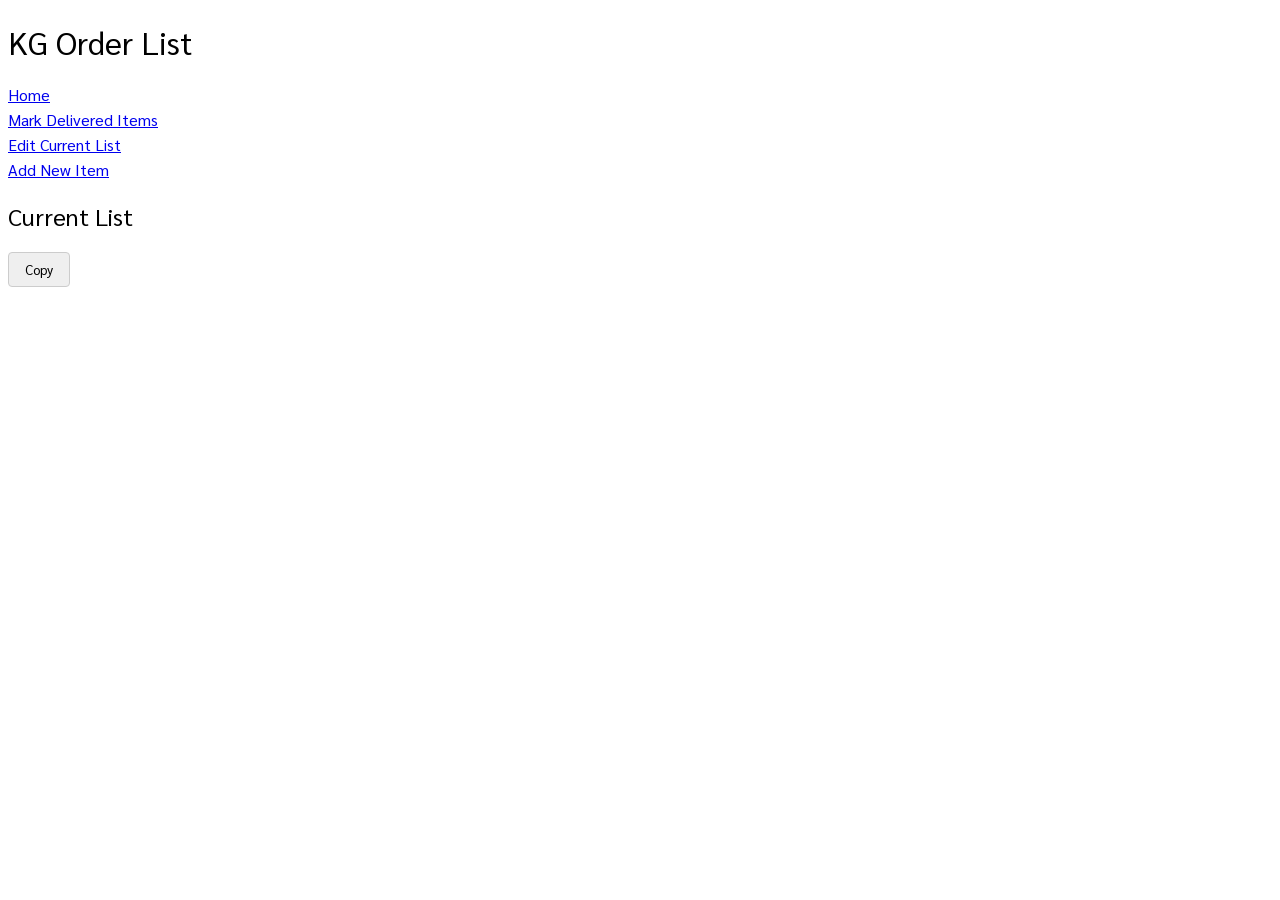
<file: index.html>
<!DOCTYPE html>
<html lang="en">

<head>
    <meta charset="UTF-8">
    <meta name="viewport" content="width=device-width, initial-scale=1.0">
    <title>KG Order List</title>
    <link rel="preconnect" href="https://fonts.googleapis.com">
    <link rel="preconnect" href="https://fonts.gstatic.com" crossorigin>
    <link href="https://fonts.googleapis.com/css2?family=Sarabun:wght@400;500;700&display=swap" rel="stylesheet">
    <link rel="stylesheet" href="css/styles.css">
</head>

<body>
    <h1>KG Order List</h1>

    <nav>
        <a href="index.html">Home</a>
        <a href="mark-delivered-items.html">Mark Delivered Items</a>
        <a href="edit-current-list.html">Edit Current List</a>
        <a href="add-new-item.html">Add New Item</a>
    </nav>

    <h2>Current List</h2>
    <ul id="current-list-body"></ul>

    <input type="hidden" id="copy-text" value="">

    <div class="copy-container">
        <button id="copy-btn">Copy</button>
        <span id="copy-indicator" class="copy-indicator">
            <svg class="tick-icon" viewBox="0 0 24 24" fill="none" stroke="currentColor" stroke-width="3"
                stroke-linecap="round" stroke-linejoin="round">
                <polyline points="20 6 9 17 4 12"></polyline>
            </svg>
            Copied!
        </span>
    </div>

    <p id="last-updated" style="font-style: italic;"></p>

    <script type="module" src="js/index.js"></script>
</body>

</html>
</file>
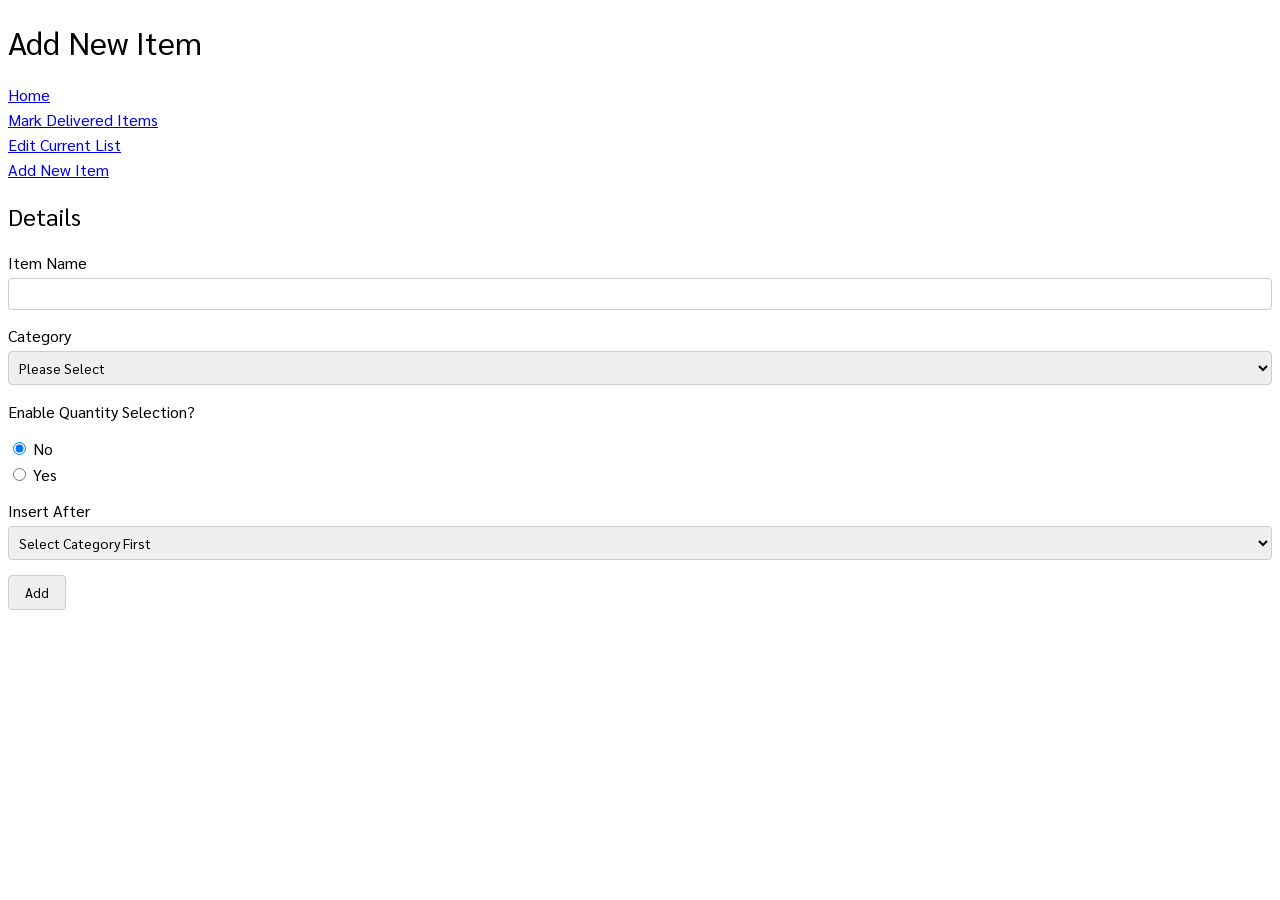
<file: add-new-item.html>
<!DOCTYPE html>
<html lang="en">

<head>
    <meta charset="UTF-8">
    <meta name="viewport" content="width=device-width, initial-scale=1.0">
    <title>KG Order List – Add New Item</title>
    <link rel="preconnect" href="https://fonts.googleapis.com">
    <link rel="preconnect" href="https://fonts.gstatic.com" crossorigin>
    <link href="https://fonts.googleapis.com/css2?family=Sarabun:wght@400;500;700&display=swap" rel="stylesheet">
    <link rel="stylesheet" href="css/styles.css">
</head>

<body>
    <h1>Add New Item</h1>

    <nav>
        <a href="index.html">Home</a>
        <a href="mark-delivered-items.html">Mark Delivered Items</a>
        <a href="edit-current-list.html">Edit Current List</a>
        <a href="add-new-item.html">Add New Item</a>
    </nav>

    <div id="edit-container">
        <form id="hidden-form"
            action="https://docs.google.com/forms/d/11jy4lLinqoCPZ6HFNcIBU6wp_4ujURUeBduhj7DYnws/formResponse"
            method="POST" target="hidden-iframe">
            <h2>Details</h2>

            <div class="form-group">
                <label for="item-name">Item Name</label>
                <input type="text" id="item-name" name="entry.1472301677" required>
            </div>

            <div class="form-group">
                <label for="category">Category</label>
                <select id="category" required>
                    <option value="">Please Select</option>
                    <option value="Front">Front</option>
                    <option value="Vegetables">Vegetables</option>
                    <option value="Kitchen">Kitchen</option>
                    <option value="Meat">Meat</option>
                    <option value="Starters">Starters</option>
                </select>
                <input type="hidden" id="category-hidden" name="entry.1897388242" value="">
            </div>

            <div class="form-group">
                <p>Enable Quantity Selection?</p>
                <label>
                    <input type="radio" name="entry.387719916" value="No" checked> No
                </label>
                <label>
                    <input type="radio" name="entry.387719916" value="Yes"> Yes
                </label>
            </div>

            <div id="quantity-section">
                <div class="form-group">
                    <label for="increment-value">Increment Value (Step Amount)</label>
                    <input type="number" id="increment-value" name="entry.781358804" min="1" max="100">
                </div>
                <div class="form-group">
                    <label for="unit-label">Unit Label</label>
                    <input type="text" id="unit-label" name="entry.1843089101">
                </div>
            </div>

            <div class="form-group">
                <label for="insert-after">Insert After</label>
                <select id="insert-after" required>
                    <option value="">Select Category First</option>
                </select>
                <input type="hidden" id="insert-after-hidden" name="entry.358237544" value="">
            </div>

            <button type="button" id="add-btn">Add</button>
        </form>
    </div>

    <div id="status-container">
        <div id="status-icon" class="spinner"></div>
        <p id="status-text">Saving Data</p>
    </div>

    <iframe name="hidden-iframe" id="hidden-iframe" style="display:none;"></iframe>

    <script type="module" src="js/add-new-item.js"></script>
</body>

</html>
</file>
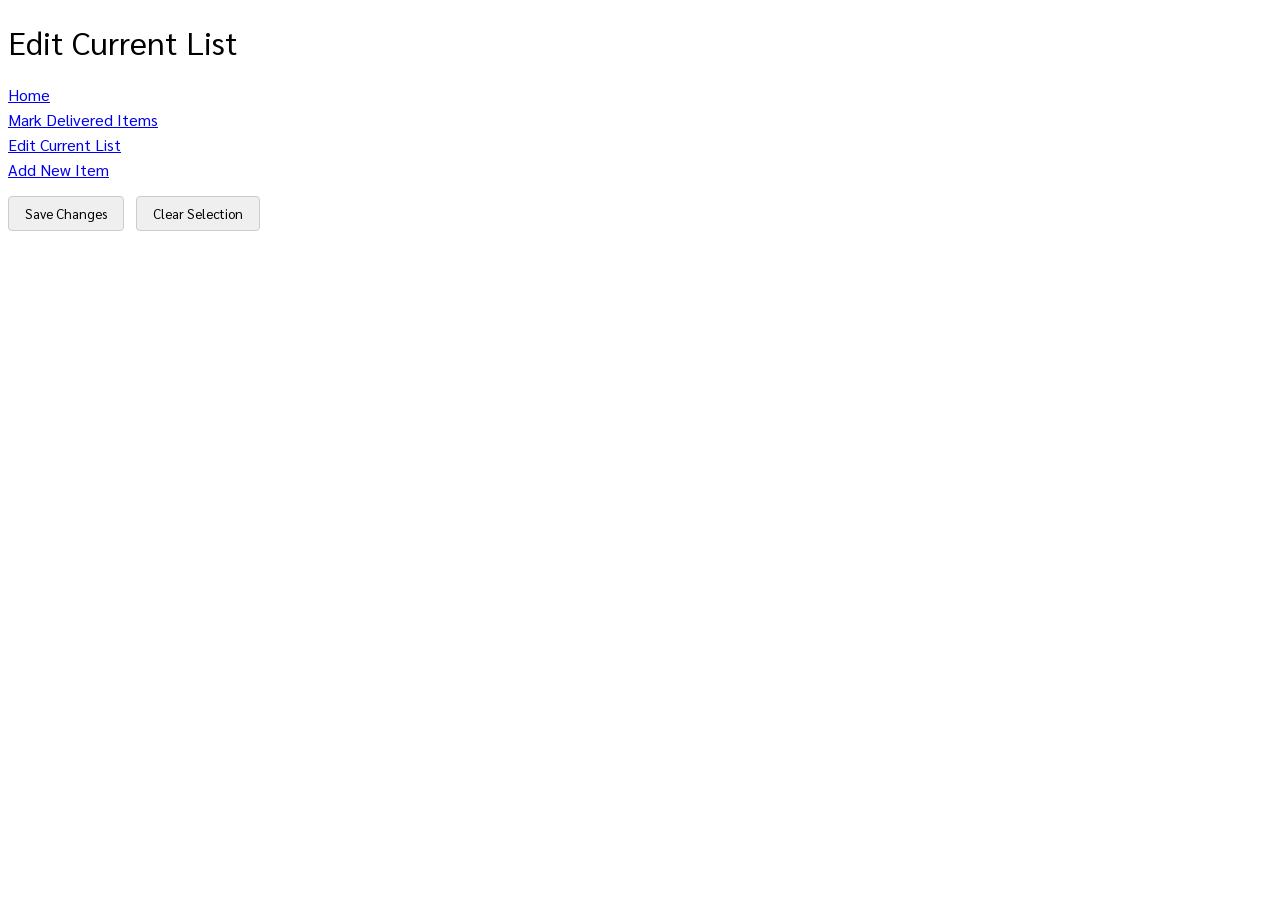
<file: edit-current-list.html>
<!DOCTYPE html>
<html lang="en">

<head>
    <meta charset="UTF-8">
    <meta name="viewport" content="width=device-width, initial-scale=1.0">
    <title>KG Order List – Edit Current List</title>
    <link rel="preconnect" href="https://fonts.googleapis.com">
    <link rel="preconnect" href="https://fonts.gstatic.com" crossorigin>
    <link href="https://fonts.googleapis.com/css2?family=Sarabun:wght@400;500;700&display=swap" rel="stylesheet">
    <link rel="stylesheet" href="css/styles.css">
</head>

<body>
    <h1>Edit Current List</h1>

    <nav>
        <a href="index.html">Home</a>
        <a href="mark-delivered-items.html">Mark Delivered Items</a>
        <a href="edit-current-list.html">Edit Current List</a>
        <a href="add-new-item.html">Add New Item</a>
    </nav>

    <div id="edit-container">
        <div class="action-bar">
            <div id="initial-actions">
                <button id="btn-save">Save Changes</button>
                <button id="btn-clear">Clear Selection</button>
            </div>

            <div id="confirm-save" class="hidden">
                <span>Save Changes?</span>
                <button id="btn-save-confirm">Yes</button>
                <button id="btn-save-cancel">No</button>
            </div>

            <div id="confirm-clear" class="hidden">
                <span>Clear Selection?</span>
                <button id="btn-clear-confirm">Yes</button>
                <button id="btn-clear-cancel">No</button>
            </div>
        </div>

        <div id="list-body"></div>

        <div id="summary" class="hidden">
            <h2>Items</h2>
            <ul id="summary-body"></ul>
        </div>
    </div>

    <div id="status-container">
        <div id="status-icon" class="spinner"></div>
        <p id="status-text">Saving Data</p>
    </div>

    <form id="hidden-form"
        action="https://docs.google.com/forms/d/1otM5e3lonI_X9W0-f3Zkd1fmXPmhphDIg68gnxKxPpE/formResponse" method="POST"
        target="hidden-iframe">
        <input type="hidden" id="item-ids" name="entry.1523484194" value="">
        <input type="hidden" id="item-names" name="entry.170440467" value="">
    </form>
    <iframe name="hidden-iframe" id="hidden-iframe" style="display:none;"></iframe>

    <script type="module" src="js/edit-current-list.js"></script>
</body>

</html>
</file>
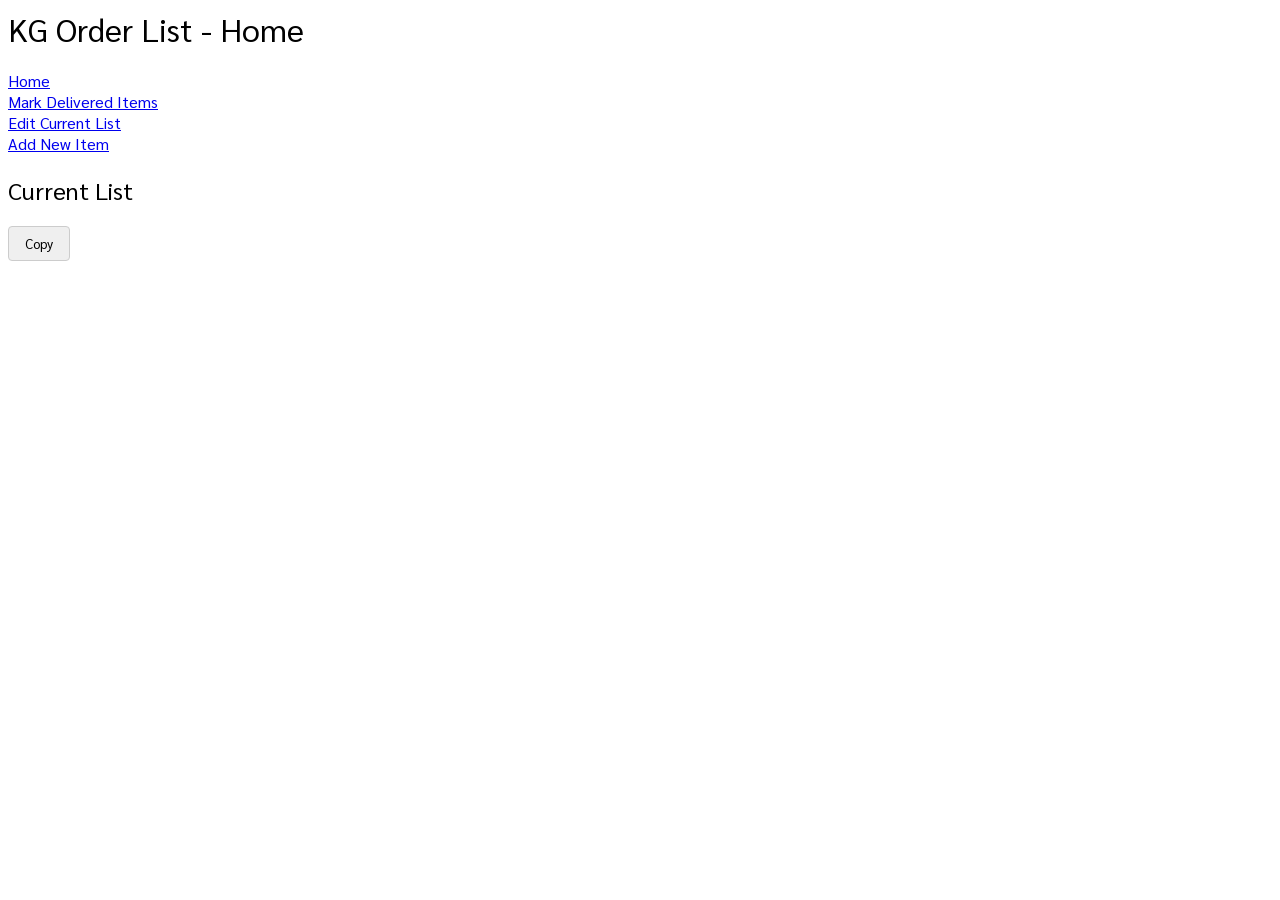
<file: homepage.html>
<html lang="en">
<head>
    <meta charset="UTF-8">
    <meta name="viewport" content="width=device-width, initial-scale=1.0">
    <title>KG Order List</title>
    <link rel="preconnect" href="https://fonts.googleapis.com">
    <link rel="preconnect" href="https://fonts.gstatic.com" crossorigin>
    <link href="https://fonts.googleapis.com/css2?family=Sarabun:ital,wght@0,100;0,200;0,300;0,400;0,500;0,600;0,700;0,800;1,100;1,200;1,300;1,400;1,500;1,600;1,700;1,800&display=swap" rel="stylesheet">
    <style>
        * {
            font-family: "Sarabun", sans-serif;
            font-weight: 400;
            font-style: normal;
        }

        div a {
            display: flex;
        }

        li {
            margin-bottom: 3px;
            align-items: center;
        }
        
        button {
            padding: 8px 16px;
            cursor: pointer;
            border-radius: 4px;
            border: 1px solid #ccc;
        }

        .copy-container {
            position: relative;
            display: inline-block;
        }

        .indicator {
            position: absolute;
            left: 110%;
            top: 50%;
            transform: translateY(-50%);
            background-color: #f0fff4;
            color: #15803d;
            padding: 6px 12px;
            border-radius: 6px;
            border: 1px solid #c3e6cb;
            font-size: 14px;
            font-weight: 500;
            opacity: 0;
            transition: opacity 0.3s ease;
            pointer-events: none;

            /* flexbox to align icon and text */
            display: flex;
            align-items: center;
            gap: 6px;
        }

        .tick-icon {
            width: 16px;
            height: 16px;
            color: #16a34a;
        }

        .indicator.show {
            opacity: 1;
        }
    </style>
    <script>
        document.addEventListener('DOMContentLoaded', function() {
            loadCurrentList();
        })

        async function getGoogleSheetData(sheetName) {
            try {
                const spreadsheetId = '1vcItq-vwIjsCMrcGKa111moXmEU4usUkS_BjQYTlcgk';
                const url = `https://opensheet.elk.sh/${spreadsheetId}/${sheetName}`;

                const response = await fetch(url);
                const data = await response.json();

                return data;

            } catch (error) {
                console.error('Error:', error);
            }
        }

        async function createItemIdNameMap() {
            const allItemsData = await getGoogleSheetData('Items');

            let allItemsMap = {};

            allItemsData.forEach(item => {
                allItemsMap[item['ID']] = item['Item Name']
            });

            return allItemsMap;
        }

        async function loadCurrentList() {
            const allItemsMap = await createItemIdNameMap();
            const allOrderListsData = await getGoogleSheetData('Order List History');

            const currentListTimestamp = allOrderListsData[allOrderListsData.length - 1]['Timestamp'];
            const currentListIdQuantity = allOrderListsData[allOrderListsData.length - 1]['Item IDs'];
            const currentListIdQuantityArray = currentListIdQuantity.split('\n');

            const currentListBodyElement = document.getElementById('current-list-body');
            
            let formInputItemNamesValue = '';

            // add each item to list
            currentListIdQuantityArray.forEach(itemIdQuantity => {
                let itemInList = document.createElement('li');

                let [itemId, quantity] = itemIdQuantity.split('x')
                
                let itemName = allItemsMap[itemId]

                itemInList.textContent = quantity
                    ? `${itemName} (${quantity})`
                    : itemName;

                currentListBodyElement.appendChild(itemInList);

                formInputItemNamesValue += itemInList.textContent + '\n';
            })

            // add last updated time
            const dateObj = new Date(currentListTimestamp);

            const options = {
                weekday: 'long',
                day: 'numeric',
                month: 'long',
                year: 'numeric',
                hour: '2-digit',
                minute: '2-digit',
                second: '2-digit',
                hour12: false
            };

            const formattedTimestamp = new Intl.DateTimeFormat('en-GB', options).format(dateObj);

            const lastUpdatedTimestamp = document.getElementById('last-updated-timestamp');
            lastUpdatedTimestamp.textContent = `Last Updated: ${formattedTimestamp}`;

            // write text to hidden input for copy
            const formInputItemNames = document.getElementById('item-names');
            formInputItemNames.value = formInputItemNamesValue.trimEnd();
        }

        function copy() {
            const formInputItemNames = document.getElementById('item-names');
            const indicator = document.getElementById('copy-indicator');

            navigator.clipboard.writeText(formInputItemNames.value);

            indicator.classList.add('show');

            setTimeout(() => {
                indicator.classList.remove('show');
            }, 2000)
        }
    </script>
</head>
<body>
    <h1>KG Order List - Home</h1>
    <div>
        <a href="homepage.html">Home</a>
        <a href="mark-delivered-items.html">Mark Delivered Items</a>
        <a href="edit-current-list.html">Edit Current List</a>
        <a href="add-new-item.html">Add New Item</a>
    </div>
    <div>
        <h2>Current List</h2>
        <ul id="current-list-body"></ul>
    </div>
    <input type="hidden" id="item-names" value="">
    <div class="copy-container">
        <button onclick="copy()">Copy</button>
        <span id="copy-indicator" class="indicator">
            <svg
                class="tick-icon"
                viewBox="0 0 24 24"
                fill="none"
                stroke="currentColor"
                stroke-width="3"
                stroke-linecap="round"
                srroke-linejoin="round">
                <polyline points="20 6 9 17 4 12"></polyline>
            </svg>
            Copied!
        </span>
    </div>
    <p id="last-updated-timestamp" style="font-style: italic;"></p>
</body>
</html>
</file>
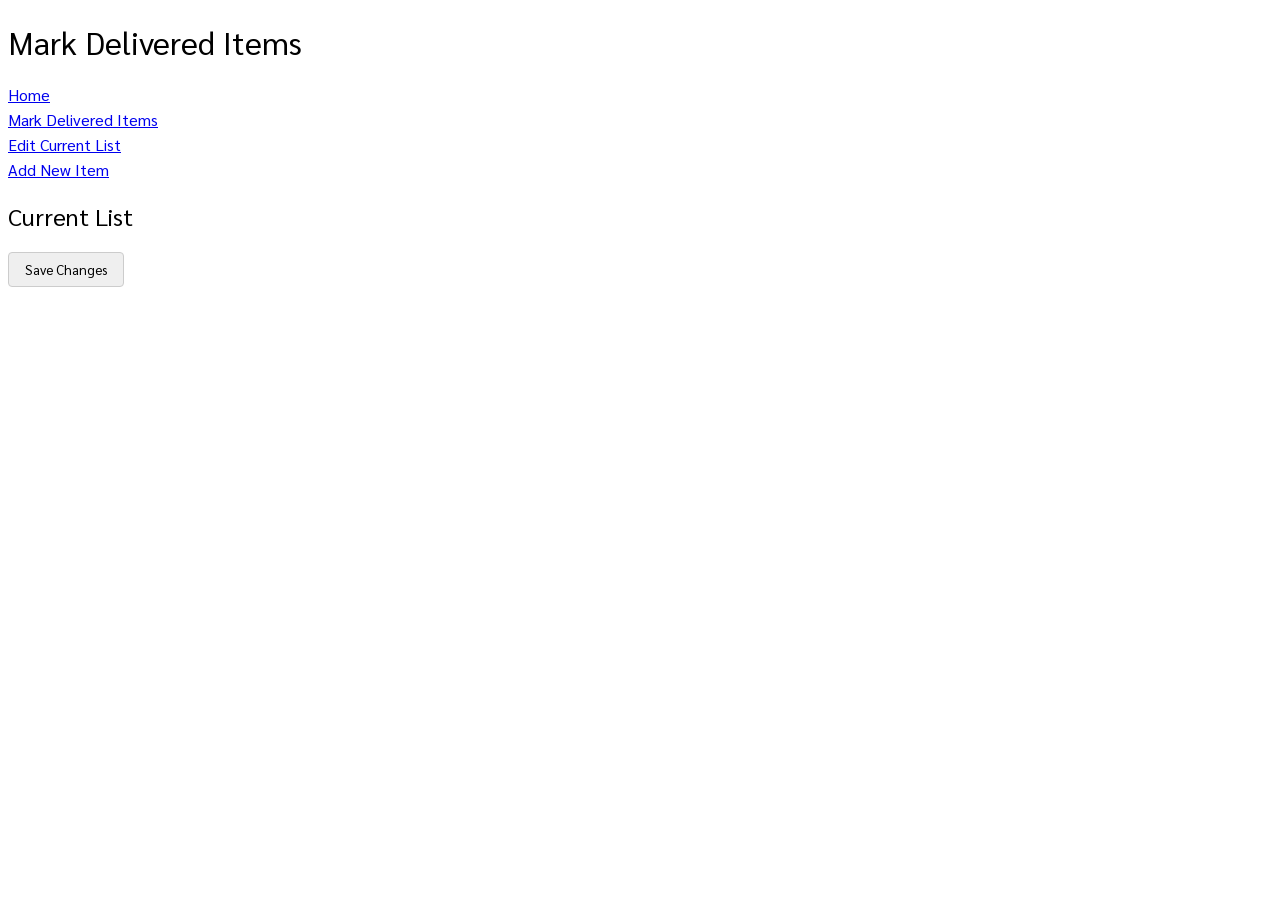
<file: mark-delivered-items.html>
<!DOCTYPE html>
<html lang="en">

<head>
    <meta charset="UTF-8">
    <meta name="viewport" content="width=device-width, initial-scale=1.0">
    <title>KG Order List – Mark Delivered Items</title>
    <link rel="preconnect" href="https://fonts.googleapis.com">
    <link rel="preconnect" href="https://fonts.gstatic.com" crossorigin>
    <link href="https://fonts.googleapis.com/css2?family=Sarabun:wght@400;500;700&display=swap" rel="stylesheet">
    <link rel="stylesheet" href="css/styles.css">
</head>

<body>
    <h1 id="page-heading">Mark Delivered Items</h1>

    <nav>
        <a href="index.html">Home</a>
        <a href="mark-delivered-items.html">Mark Delivered Items</a>
        <a href="edit-current-list.html">Edit Current List</a>
        <a href="add-new-item.html">Add New Item</a>
    </nav>

    <div id="edit-container">
        <h2>Current List</h2>

        <div id="list-body"></div>

        <div id="summary" class="hidden">
            <ul id="summary-body"></ul>
        </div>

        <div id="initial-action">
            <button id="btn-save">Save Changes</button>
        </div>

        <div id="confirm-save" class="hidden">
            <span>Save Changes?</span>
            <button id="btn-save-confirm">Yes</button>
            <button id="btn-save-cancel">No</button>
        </div>
    </div>

    <div id="status-container">
        <div id="status-icon" class="spinner"></div>
        <p id="status-text">Saving Data</p>
    </div>

    <form id="hidden-form"
        action="https://docs.google.com/forms/d/1otM5e3lonI_X9W0-f3Zkd1fmXPmhphDIg68gnxKxPpE/formResponse" method="POST"
        target="hidden-iframe">
        <input type="hidden" id="item-ids" name="entry.1523484194" value="">
        <input type="hidden" id="item-names" name="entry.170440467" value="">
    </form>
    <iframe name="hidden-iframe" id="hidden-iframe" style="display:none;"></iframe>

    <script type="module" src="js/mark-delivered-items.js"></script>
</body>

</html>
</file>
<file: css/styles.css>
*,
*::before,
*::after {
    box-sizing: border-box;
}

* {
    font-family: "Sarabun", sans-serif;
    font-weight: 400;
    font-style: normal;
}

nav {
    display: flex;
    flex-direction: column;
    gap: 4px;
    margin-bottom: 16px;
}

li {
    margin-bottom: 3px;
    align-items: center;
}

button {
    padding: 8px 16px;
    cursor: pointer;
    border-radius: 4px;
    border: 1px solid #ccc;
}

.hidden {
    display: none !important;
}

/* ── Status overlay ── */

#status-container {
    display: none;
    text-align: center;
    margin-top: 50px;
}

#status-text {
    margin-top: 15px;
}

.spinner {
    border: 5px solid #f3f3f3;
    border-top: 5px solid #3498db;
    border-radius: 50%;
    width: 50px;
    height: 50px;
    animation: spin 1s linear infinite;
    margin: 0 auto;
}

@keyframes spin {
    to {
        transform: rotate(360deg);
    }
}

.success-tick {
    color: #28a745;
    font-size: 50px;
    line-height: 50px;
    font-weight: bold;
    text-align: center;
}

/* ── Badges ── */

.badge {
    font-size: 10px;
    font-weight: 700;
    text-transform: uppercase;
    padding: 2px 7px;
    margin-left: 10px;
    border-radius: 4px;
    display: inline-block;
    vertical-align: middle;
    letter-spacing: 0.5px;
    color: #fff;
}

.badge-new {
    background-color: #27ae60;
}

.badge-delivered {
    background-color: #cf142b;
}

/* ── Form (add-new-item) ── */

.form-group {
    margin-bottom: 15px;
}

.form-group label {
    display: block;
    margin-bottom: 5px;
    font-size: 16px;
}

.form-group input[type="text"],
.form-group input[type="number"],
.form-group select {
    width: 100%;
    padding: 6px;
    border: 1px solid #ccc;
    border-radius: 4px;
    font-size: 14px;
}

#quantity-section {
    display: none;
    padding-left: 20px;
    border-left: 3px solid #ccc;
    margin-top: 8px;
}

/* ── Category collapsible (edit-current-list) ── */

.category-header {
    cursor: pointer;
    display: flex;
    align-items: center;
    user-select: none;
}

.chevron {
    width: 0;
    height: 0;
    border-left: 6px solid transparent;
    border-right: 6px solid transparent;
    border-top: 8px solid #333;
    margin-right: 10px;
    transition: transform 0.3s ease;
}

.category-container.closed .chevron {
    transform: rotate(-90deg);
}

.category-body {
    padding-left: 15px;
}

.category-container.closed .category-body {
    display: none;
}

/* ── Item controls ── */

.item-row {
    display: flex;
    flex-wrap: wrap;
    align-items: center;
    margin-bottom: 6px;
}

.note-select {
    margin-left: 8px;
    padding: 2px 6px;
    border-radius: 6px;
    border: 1px solid #ccc;
    font-size: 0.8rem;
    background: #fff;
    max-width: 130px;
}

.checkbox {
    margin-right: 8px;
    zoom: 1.2;
}

.quantity-button {
    padding: 2px 8px;
    margin: 0 6px;
    cursor: pointer;
    border-radius: 4px;
    border: 1px solid #ccc;
}

/* ── Mark delivered ── */

#initial-action {
    margin-top: 16px;
}

/* ── Action bar (edit-current-list) ── */

.action-bar>div {
    display: flex;
    align-items: center;
    gap: 12px;
}

/* ── Copy indicator (index) ── */

.copy-container {
    position: relative;
    display: inline-block;
}

.copy-indicator {
    position: absolute;
    left: 110%;
    top: 50%;
    transform: translateY(-50%);
    background-color: #f0fff4;
    color: #15803d;
    padding: 6px 12px;
    border-radius: 6px;
    border: 1px solid #c3e6cb;
    font-size: 14px;
    font-weight: 500;
    opacity: 0;
    transition: opacity 0.3s ease;
    pointer-events: none;
    display: flex;
    align-items: center;
    gap: 6px;
    white-space: nowrap;
}

.copy-indicator.show {
    opacity: 1;
}

.tick-icon {
    width: 16px;
    height: 16px;
    color: #16a34a;
}
</file>
